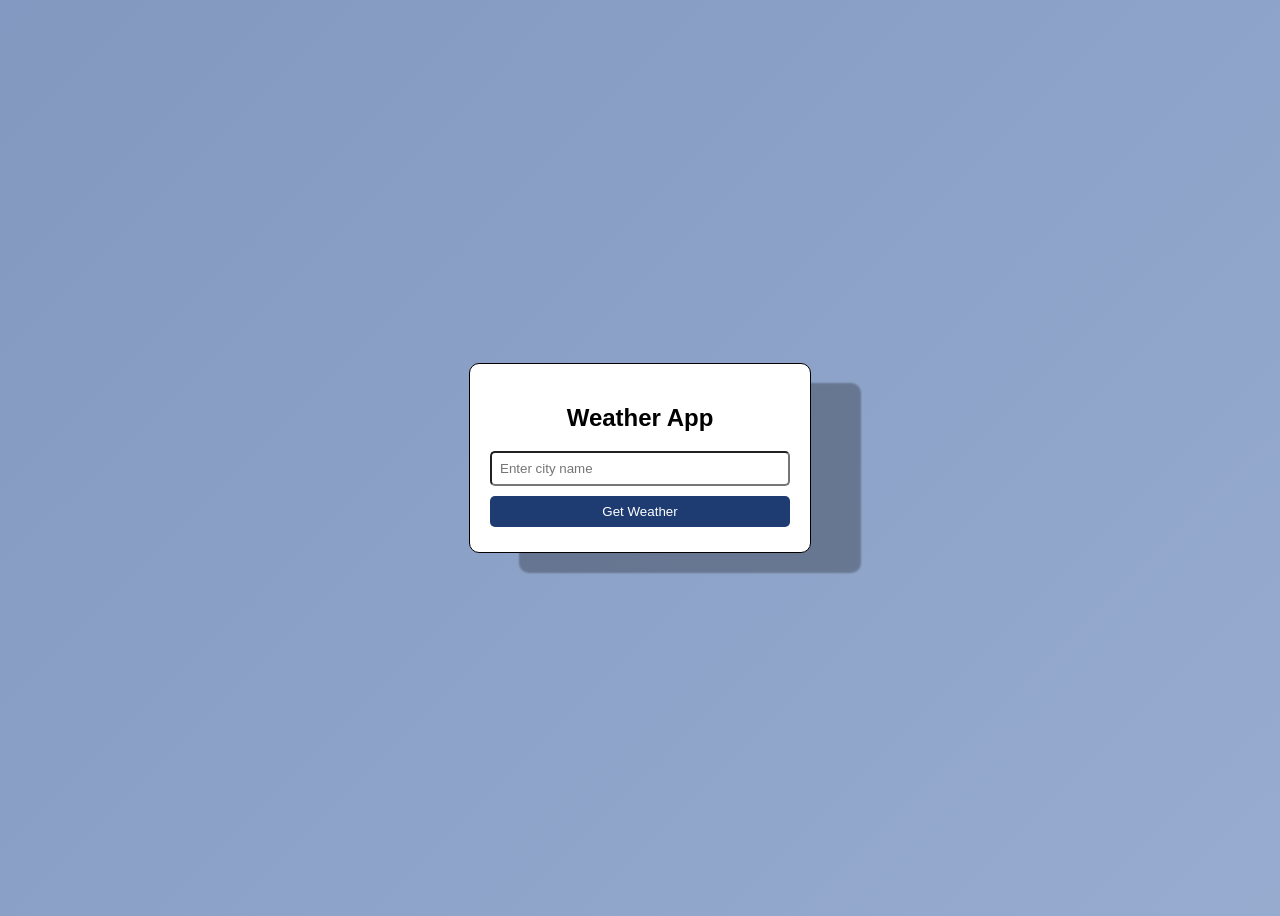
<file: index.html>
<!DOCTYPE html>
<html lang="en">
<head>
  <meta charset="UTF-8">
  <title>Weather App</title>
  <link rel="stylesheet" href="weather.css">
</head>
<body>

  <div class="weather-card">
    <h2>Weather App</h2>

    <input type="text" id="city" placeholder="Enter city name">
    <button onclick="getWeather()">Get Weather</button>

    <div class="result">
      <p id="temp"></p>
      <p id="humidity"></p>
      <p id="wind"></p>
      <p id="condition"></p>
    </div>
  </div>

  <script src="weather.js"></script>
</body>
</html>
</file>
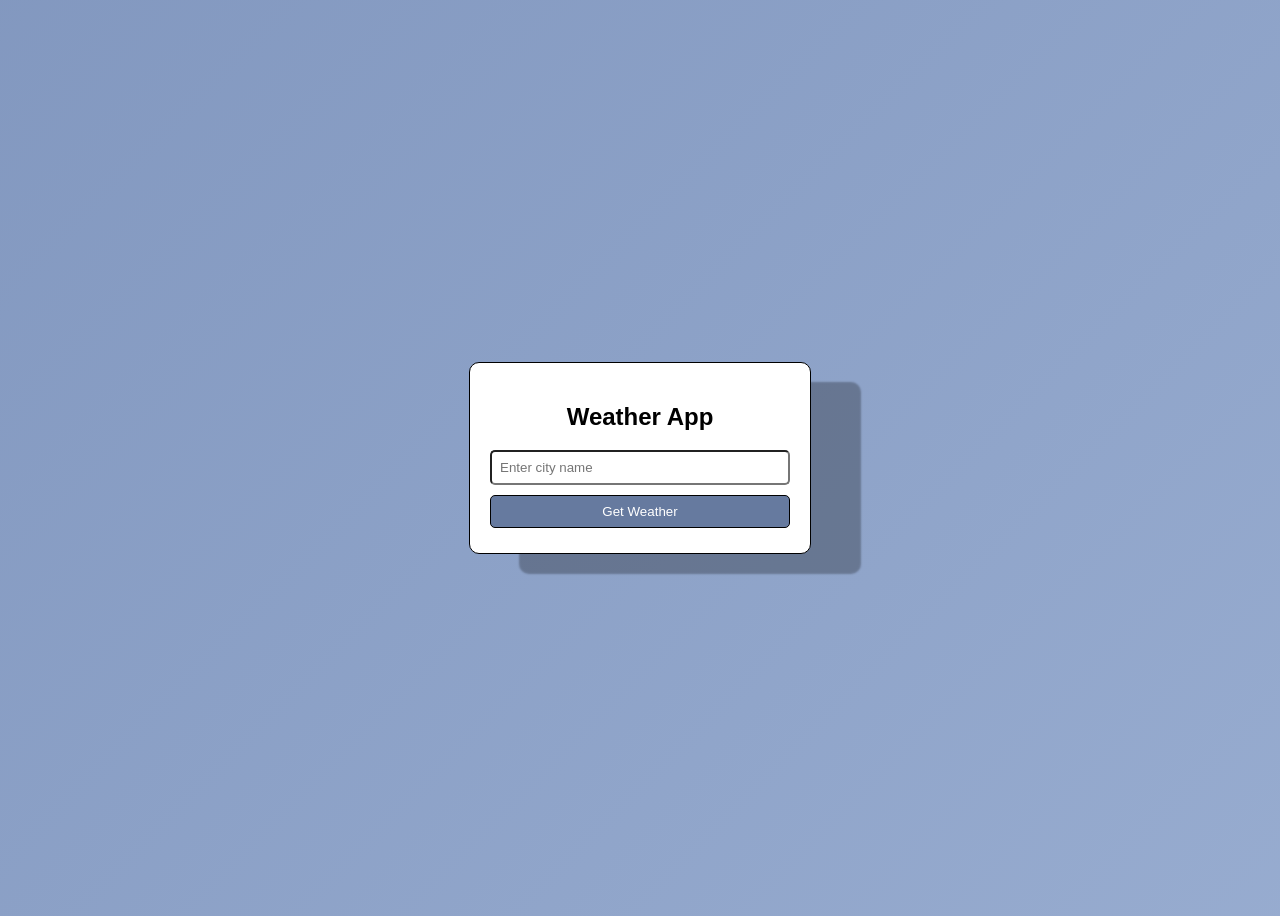
<file: .vscode/index.html>
<!DOCTYPE html>
<html lang="en">
<head>
  <meta charset="UTF-8">
  <title>Weather App</title>
  <link rel="stylesheet" href="weather.css">
</head>
<body>

  <div class="weather-card">
    <h2>Weather App</h2>

    <input type="text" id="city" placeholder="Enter city name">
    <button onclick="getWeather()">Get Weather</button>

    <div class="result">
      <p id="temp"></p>
      <p id="humidity"></p>
      <p id="wind"></p>
      <p id="condition"></p>
    </div>
  </div>

  <script src="weather.js"></script>
</body>
</html>
</file>
<file: weather.css>
body {
  font-family: Arial, sans-serif;
  background: linear-gradient(135deg, #5875aabe, #4e71ae96);
  height: 100vh;
  display: flex;
  justify-content: center;
  align-items: center;
 
}

.weather-card {
  background: white;
  padding: 20px;
  border-radius: 10px;
  width: 300px;
  text-align: center;
  border: 1px solid black;
  box-shadow: 50px 20px 2px rgba(0, 0, 0, 0.275);
}

input {
  width: 280px;
  padding: 8px;
  margin-bottom: 10px;
  border-radius: 5px;
  
}

button {
  width: 100%;
  padding: 8px;
  background: #1e3c72;
  color: white;
  border: none;
  cursor: pointer;
  border-radius: 5px;
}

.result p {
  margin: 5px 0;
}
p{
box-shadow: inset 0 0 10px #00000040;
border-radius: 5px;
}
</file>
<file: .vscode/weather.css>
body {
  font-family: Arial, sans-serif;
  background: linear-gradient(135deg, #5875aabe, #4e71ae96);
  height: 100vh;
  display: flex;
  justify-content: center;
  align-items: center;
 
}

.weather-card {
  background: white;
  padding: 20px;
  border-radius: 10px;
  width: 300px;
  text-align: center;
  border: 1px solid black;
  box-shadow: 50px 20px 2px rgba(0, 0, 0, 0.275);
}

input {
  width: 280px;
  padding: 8px;
  margin-bottom: 10px;
  border-radius: 5px;
  
}

button {
  width: 100%;
  padding: 8px;
  background: #1e3b72ad;
  color: white;
  border: 1px solid black;
  cursor: pointer;
  border-radius: 5px;

}

.result p {
  margin: 5px 0;
}
p{
box-shadow: inset 0 0 10px #00000040;
border-radius: 5px;
}
</file>
